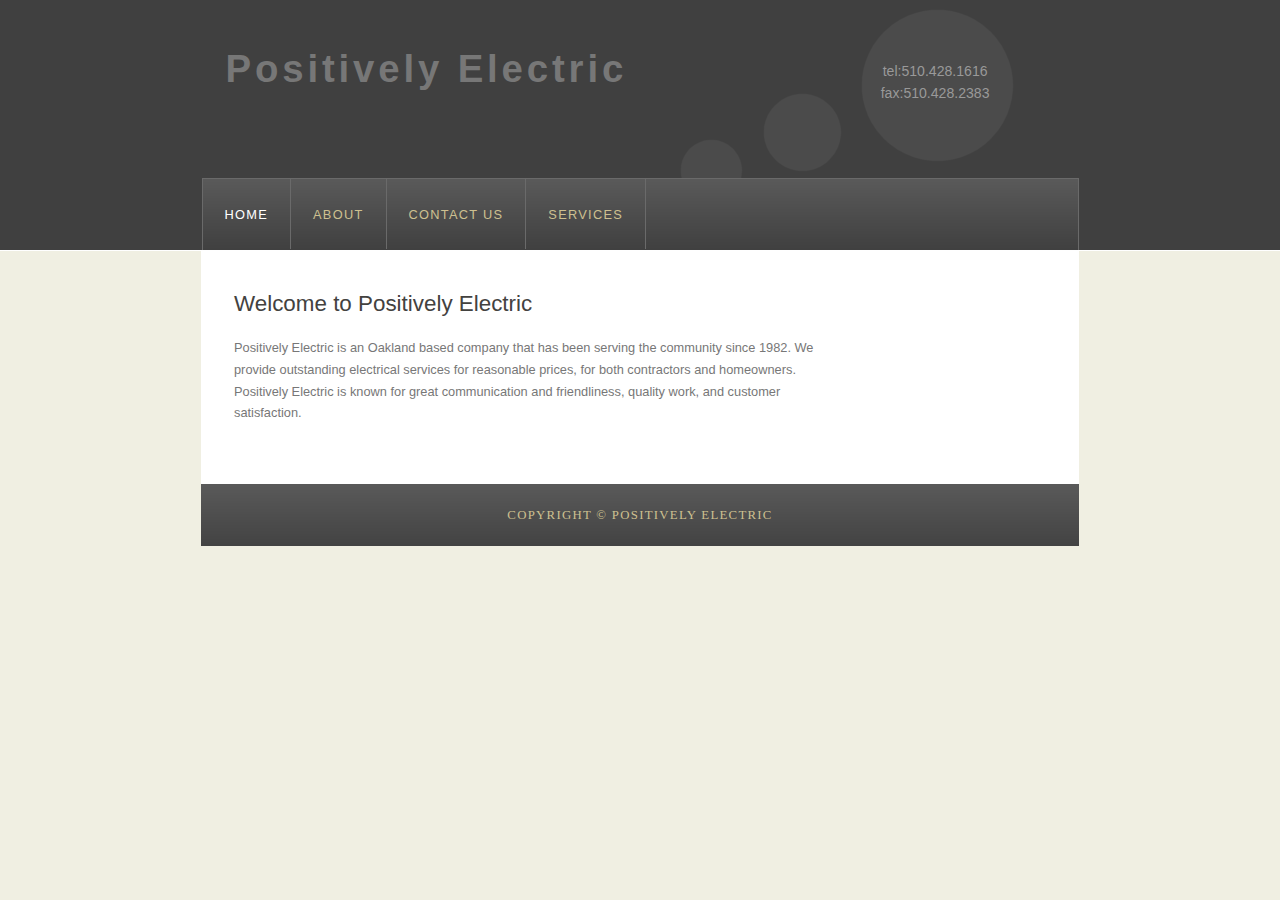
<file: index.html>
<!DOCTYPE HTML>
<html>

  <head>
  
    <title>Positively Electric</title>
  
    <meta name="positively electric" content="bay area electrical contractor" />
  
    <meta name="electrical" content="lights, rewire, electrical, berkeley, oakland, richmond, pittsburg, antioch, remodel, fire, repair" />
  
    <meta http-equiv="content-type" content="text/html; charset=windows-1252" />
  
    
    <link rel="stylesheet" type="text/css" href="stylesheets/styles.css" />
    
    <link rel="shortcut icon" type="image/ico" href="favicon_2_.ico">
    
    
  </head>
  
  <body>
    
    <div id="main">
  	
      <div id="header">
  <div id="logo">
    <div id="logo_text">
      <h1>
        <a href="index.html">
          <div><strong>Positively Electric</strong></div>
        </a>
      </h1>
      <h2></h2>
    </div>
    <div id="contact_details">
      <p>tel:510.428.1616 </p>
      <p>fax:510.428.2383 </p>
    </div>
  </div>
  <div id="menubar">
    <ul id="menu">
  <li class="selected">
    <a href="home.html">Home</a>
  </li>
  
  <li class="">
    <a href="about.html">About</a>
  </li>
  
  <li class="">
    <a href="contact.html">Contact Us</a>
  </li>
  
  <li class="">
    <a href="services.html">Services</a>
  </li>
</ul>
  </div>
</div>
      	
      <div id="site_content">
      	<div id="content">
  <h1>Welcome to Positively Electric</h1>
  <p>Positively Electric is an Oakland based company that has been serving the community since 1982. We provide outstanding electrical services for reasonable prices, for both contractors and homeowners. Positively Electric is known for great communication and friendliness, quality work, and customer satisfaction.</p>
  <p>
  
  
  
  
  
  
  
  
  
  
  
  
  
  
  
  
  
  
  
  
  
  
  
  
  
  
  
  
  
  
  
  
  
  
  
  
  
  
 
  
  </p>
</div> 
      </div>
      
      <div id="footer">
      Copyright &copy; Positively Electric</div>
</div>
      
    </div>
    
  </body>
  
</html
</file>
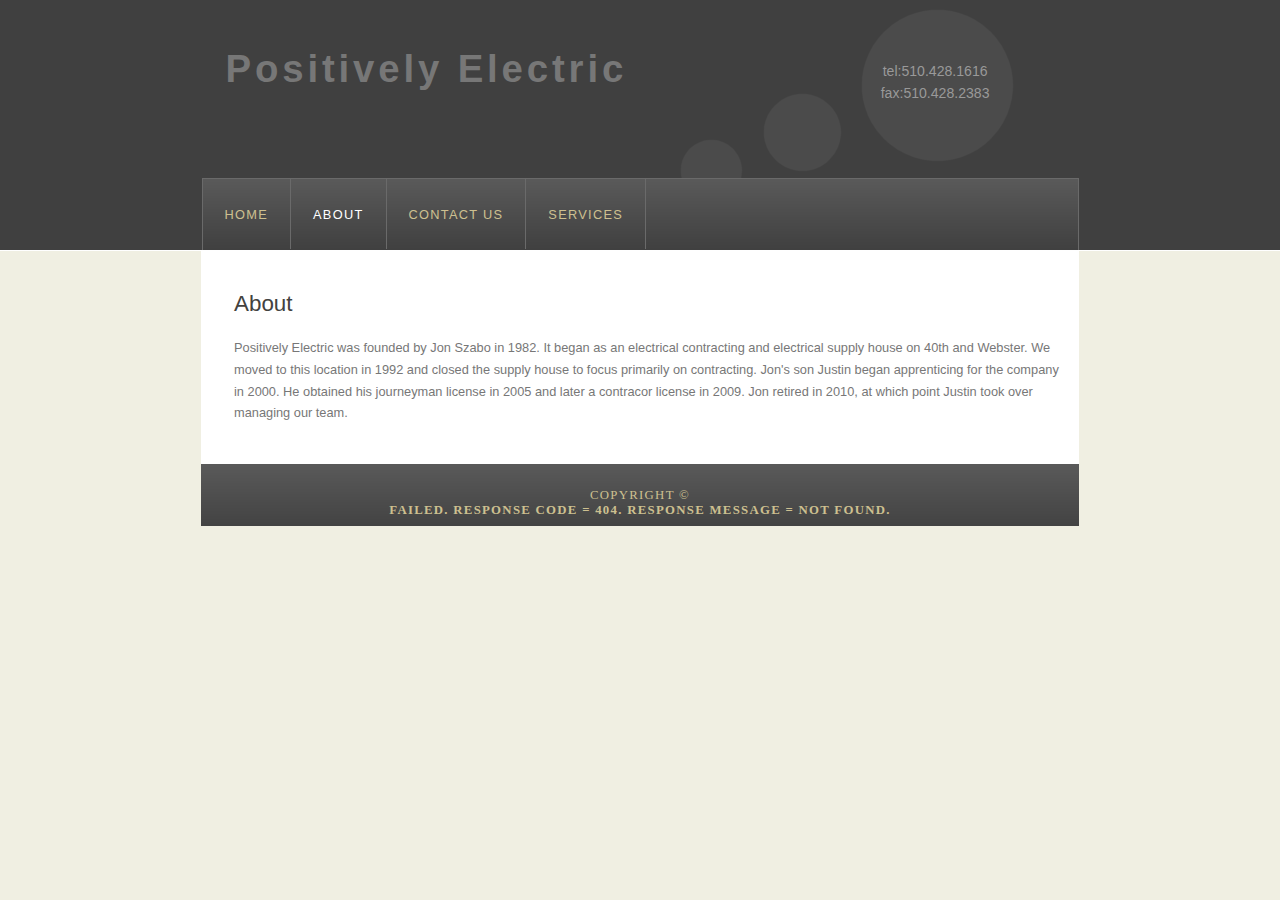
<file: about.html>
<!DOCTYPE HTML>
<html>

  <head>
  
    <title>About</title>
  
    <meta name="positively electric" content="bay area electrical contractor" />
  
    <meta name="electrical" content="lights, rewire, electrical, berkeley, oakland, richmond, pittsburg, antioch, remodel, fire, repair" />
  
    <meta http-equiv="content-type" content="text/html; charset=windows-1252" />
  
    
    <link rel="stylesheet" type="text/css" href="stylesheets/styles.css" />
    
    <link rel="shortcut icon" type="image/ico" href="favicon_2_.ico">
    
    
  </head>
  
  <body>
    
    <div id="main">
  	
      <div id="header">
  <div id="logo">
    <div id="logo_text">
      <h1>
        <a href="index.html">
          <div><strong>Positively Electric</strong></div>
        </a>
      </h1>
      <h2></h2>
    </div>
    <div id="contact_details">
      <p>tel:510.428.1616 </p>
      <p>fax:510.428.2383 </p>
    </div>
  </div>
  <div id="menubar">
    <ul id="menu">
  <li class="">
    <a href="home.html">Home</a>
  </li>
  
  <li class="selected">
    <a href="about.html">About</a>
  </li>
  
  <li class="">
    <a href="contact.html">Contact Us</a>
  </li>
  
  <li class="">
    <a href="services.html">Services</a>
  </li>
</ul>
  </div>
</div>
      	
      <div id="site_content">
      	<h1>About</h1>
<p>Positively Electric was founded by Jon Szabo in 1982. It began as an electrical contracting and electrical supply house on 40th and Webster. We moved to this location in 1992 and closed the supply house to focus primarily on contracting. Jon's son Justin began apprenticing for the company in 2000. He obtained his journeyman license in 2005 and later a contracor license in 2009. Jon retired in 2010, at which point Justin took over managing our team. </p>
      </div>
      
      <div id="footer">
      Copyright &copy; <div><strong>Failed.  Response code = 404.  Response message = Not Found.</strong></div>
</div>
      
    </div>
    
  </body>
  
</html
</file>
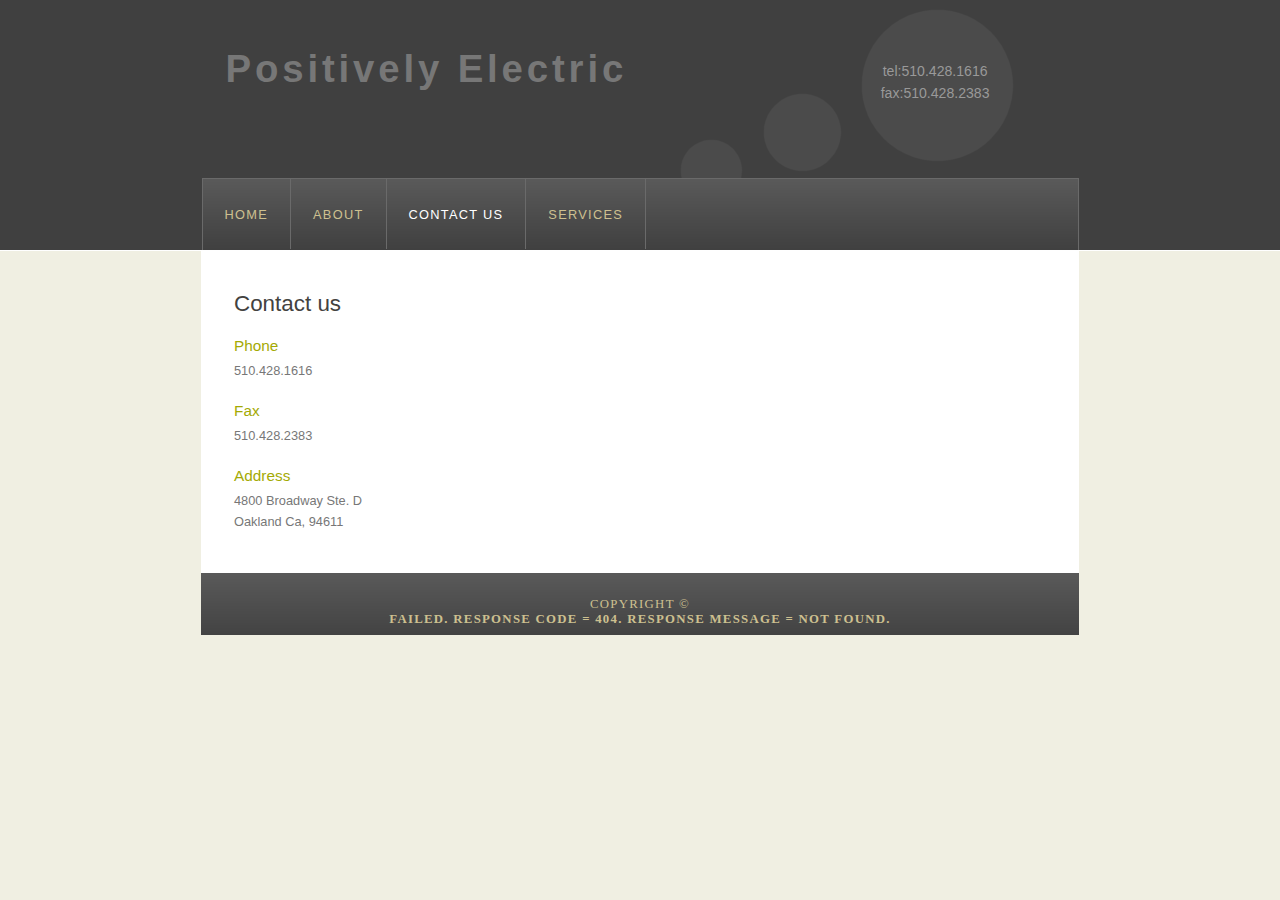
<file: contact.html>
<!DOCTYPE HTML>
<html>

  <head>
  
    <title>Contact Us</title>
  
    <meta name="positively electric" content="bay area electrical contractor" />
  
    <meta name="electrical" content="lights, rewire, electrical, berkeley, oakland, richmond, pittsburg, antioch, remodel, fire, repair" />
  
    <meta http-equiv="content-type" content="text/html; charset=windows-1252" />
  
    
    <link rel="stylesheet" type="text/css" href="stylesheets/styles.css" />
    
    <link rel="shortcut icon" type="image/ico" href="favicon_2_.ico">
    
    
  </head>
  
  <body>
    
    <div id="main">
  	
      <div id="header">
  <div id="logo">
    <div id="logo_text">
      <h1>
        <a href="index.html">
          <div><strong>Positively Electric</strong></div>
        </a>
      </h1>
      <h2></h2>
    </div>
    <div id="contact_details">
      <p>tel:510.428.1616 </p>
      <p>fax:510.428.2383 </p>
    </div>
  </div>
  <div id="menubar">
    <ul id="menu">
  <li class="">
    <a href="home.html">Home</a>
  </li>
  
  <li class="">
    <a href="about.html">About</a>
  </li>
  
  <li class="selected">
    <a href="contact.html">Contact Us</a>
  </li>
  
  <li class="">
    <a href="services.html">Services</a>
  </li>
</ul>
  </div>
</div>
      	
      <div id="site_content">
      	<h1>Contact us</h1>

<h4>Phone</h4>
<p>
  510.428.1616
</p>


<h4>Fax</h4>
<p>
  510.428.2383
</p>

<h4>Address</h4>
<p>
  4800 Broadway Ste. D<br>
  Oakland Ca, 94611
</p>

      </div>
      
      <div id="footer">
      Copyright &copy; <div><strong>Failed.  Response code = 404.  Response message = Not Found.</strong></div>
</div>
      
    </div>
    
  </body>
  
</html
</file>
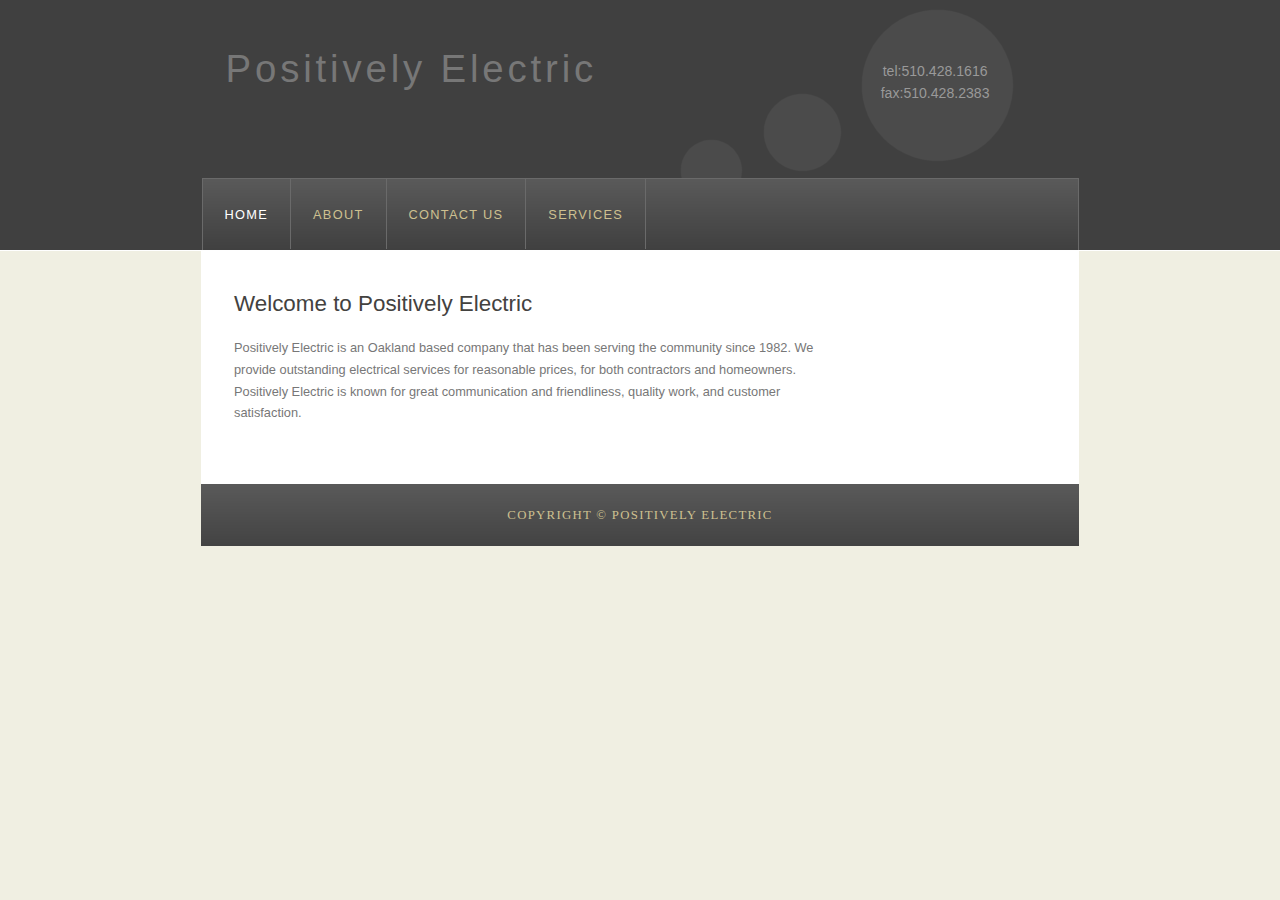
<file: home.html>
<!DOCTYPE HTML>
<html>

  <head>
  
    <title>Positively Electric</title>
  
    <meta name="positively electric" content="bay area electrical contractor" />
  
    <meta name="electrical" content="lights, rewire, electrical, berkeley, oakland, richmond, pittsburg, antioch, remodel, fire, repair" />
  
    <meta http-equiv="content-type" content="text/html; charset=windows-1252" />
  
    
    <link rel="stylesheet" type="text/css" href="stylesheets/styles.css" />
    
    <link rel="shortcut icon" type="image/ico" href="favicon_2_.ico">
    
    
  </head>
  
  <body>
    
    <div id="main">
  	
      <div id="header">
  <div id="logo">
    <div id="logo_text">
      <h1>
        <a href="index.html">
          Positively Electric
        </a>
      </h1>
      <h2></h2>
    </div>
    <div id="contact_details">
      <p>tel:510.428.1616 </p>
      <p>fax:510.428.2383 </p>
    </div>
  </div>
  <div id="menubar">
    <ul id="menu">
  <li class="selected">
    <a href="home.html">Home</a>
  </li>
  
  <li class="">
    <a href="about.html">About</a>
  </li>
  
  <li class="">
    <a href="contact.html">Contact Us</a>
  </li>
  
  <li class="">
    <a href="services.html">Services</a>
  </li>
</ul>
  </div>
</div>
      	
      <div id="site_content">
      	<div id="content">
  <h1>Welcome to Positively Electric</h1>
  <p>Positively Electric is an Oakland based company that has been serving the community since 1982. We provide outstanding electrical services for reasonable prices, for both contractors and homeowners. Positively Electric is known for great communication and friendliness, quality work, and customer satisfaction.</p>
  <p>
  
  
  
  
  
  
  
  
  
  
  
  
  
  
  
  
  
  
  
  
  
  
  
  
  
  
  
  
  
  
  
  
  
  
  
  
  
  
 
  
  </p>
</div> 
      </div>
      
      <div id="footer">
      Copyright &copy; Positively Electric
</div>
      
    </div>
    
  </body>
  
</html
</file>
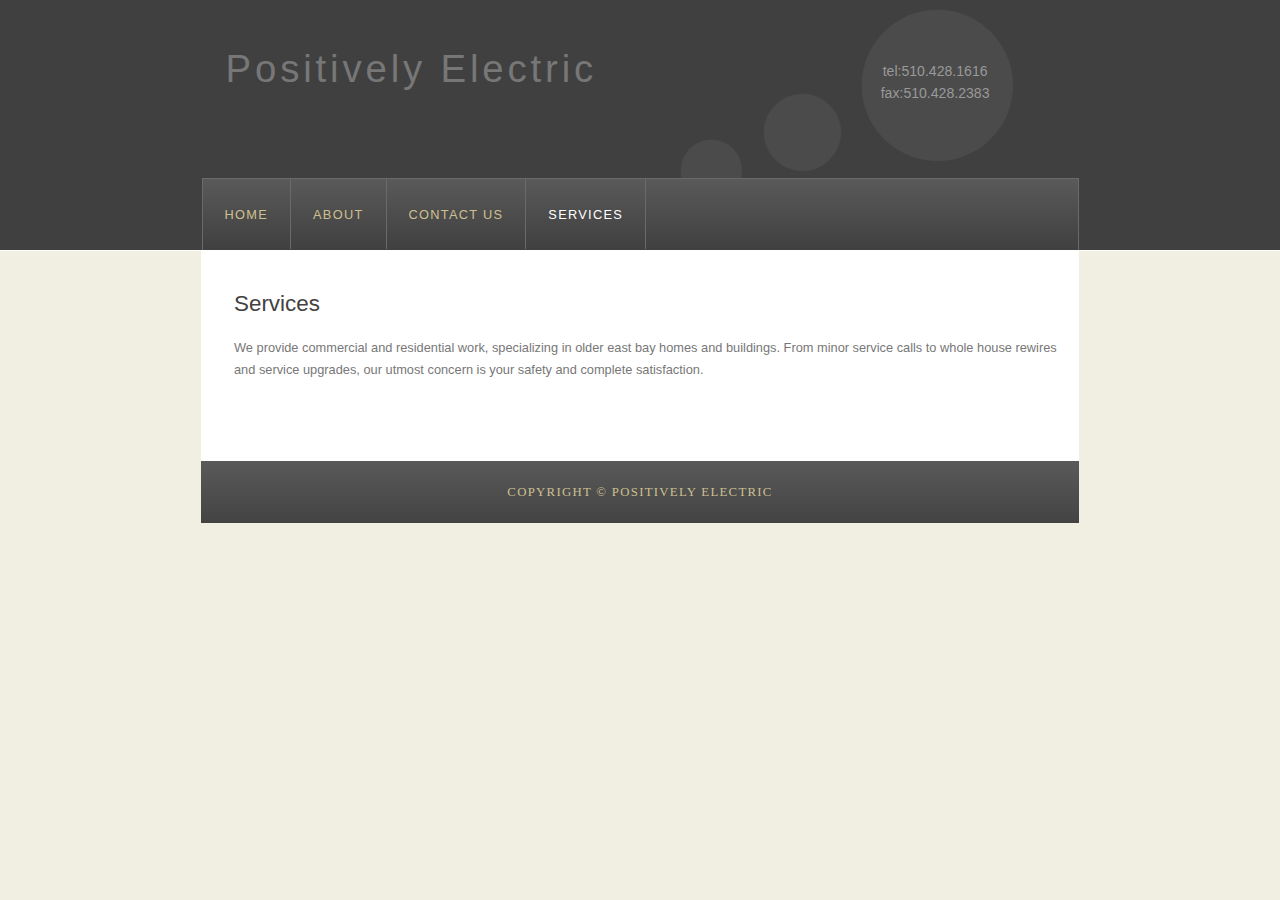
<file: services.html>
<!DOCTYPE HTML>
<html>

  <head>
  
    <title>Services</title>
  
    <meta name="positively electric" content="bay area electrical contractor" />
  
    <meta name="electrical" content="lights, rewire, electrical, berkeley, oakland, richmond, pittsburg, antioch, remodel, fire, repair" />
  
    <meta http-equiv="content-type" content="text/html; charset=windows-1252" />
  
    
    <link rel="stylesheet" type="text/css" href="stylesheets/styles.css" />
    
    <link rel="shortcut icon" type="image/ico" href="favicon_2_.ico">
    
    
  </head>
  
  <body>
    
    <div id="main">
  	
      <div id="header">
  <div id="logo">
    <div id="logo_text">
      <h1>
        <a href="index.html">
          Positively Electric
        </a>
      </h1>
      <h2></h2>
    </div>
    <div id="contact_details">
      <p>tel:510.428.1616 </p>
      <p>fax:510.428.2383 </p>
    </div>
  </div>
  <div id="menubar">
    <ul id="menu">
  <li class="">
    <a href="home.html">Home</a>
  </li>
  
  <li class="">
    <a href="about.html">About</a>
  </li>
  
  <li class="">
    <a href="contact.html">Contact Us</a>
  </li>
  
  <li class="selected">
    <a href="services.html">Services</a>
  </li>
</ul>
  </div>
</div>
      	
      <div id="site_content">
      	<h1>Services</h1>
<p>We provide commercial and residential work, specializing in older east bay homes and buildings. From minor service calls to whole house rewires and service upgrades, our utmost concern is your safety and complete satisfaction.</p>

<p></p>
  

<p></p>
  
  












  
  

      </div>
      
      <div id="footer">
      Copyright &copy; Positively Electric
</div>
      
    </div>
    
  </body>
  
</html
</file>
<file: stylesheets/styles.css>
html{ height: 100%;}

*
{ margin: 0;
  padding: 0;}

body
{ font: normal .80em 'trebuchet ms', arial, sans-serif;
  background: #F0EFE2;
  color: #777;}

p
{ padding: 0 0 20px 0;
  line-height: 1.7em;}

img
{ border: 0;}

h1, h2, h3, h4, h5, h6 
{ font: normal 175% 'century gothic', arial, sans-serif;
  color: #43423F;
  margin: 0 0 15px 0;
  padding: 15px 0 5px 0;}

h2
{ font: normal 175% 'century gothic', arial, sans-serif;
  color: #A4AA04;}

h3
{ font: normal 155% 'century gothic', arial, sans-serif;}

h4, h5, h6
{ margin: 0;
  padding: 0 0 5px 0;
  font: normal 120% arial, sans-serif;
  color: #A4AA04;}

h5, h6
{ font: italic 95% arial, sans-serif;
  color: #000;}

h6
{ color: #362C20;}

a, a:hover
{ outline: none;
  text-decoration: underline;
  color: #14CECC;}

a:hover
{ text-decoration: none;}

blockquote
{ margin: 20px 0; 
  padding: 10px 20px 0 20px;
  border: 1px solid #E5E5DB;
  background: #FFF;}

ul
{ margin: 2px 0 22px 17px;}

ul li
{ list-style-type: circle;
  margin: 0 0 6px 0; 
  padding: 0 0 4px 5px;}

ol
{ margin: 8px 0 22px 20px;}

ol li
{ margin: 0 0 11px 0;}

.left
{ float: left;
  width: auto;
  margin-right: 10px;}

.right
{ float: right; 
  width: auto;
  margin-left: 10px;}

.center
{ display: block;
  text-align: center;
  margin: 20px auto;}

#main, #logo, #menubar, #site_content, #footer
{ margin-left: auto; 
  margin-right: auto;}

#header
{ background: #404040;
  border-bottom: 1px solid #FFF;
  height: 250px;}

#logo
{ width: 829px;
  position: relative;
  height: 178px;
  background: url( "../assets/9/12/logo.png" ) no-repeat;}
#logo #logo_text 
{ position: absolute; 
  top: 25px;
  left: 0;}

#logo h1, #logo h2
{ font: normal 300% 'century gothic', arial, sans-serif;
  border-bottom: 0;
  text-transform: none;
  margin: 0;}

#logo_text h1, #logo_text h1 a, #logo_text h1 a:hover 
{ padding: 22px 0 0 0;
  color: #777;
  letter-spacing: 0.1em;
  text-decoration: none;}

#logo_text h1 a .logo_colour
{ color: #999;}

#logo_text h2
{ font-size: 100%;
  padding: 4px 0 0 0;
  color: #CDC090;}

#logo #contact_details
{ position: absolute; 
  top: 60px;
  right: 65px;}

#logo #contact_details p
{ text-align: center;
  padding: 0;
  line-height: 22px;
  font-size: 110%;
  color: #999;}

#menubar
{ width: 875px;
  height: 71px;
  padding: 0px 0 0 0px;
  border: 1px solid #6A6A6A;
  border-bottom: 0;
  background: #555 url( "../assets/9/9/menu.png" ) repeat-x;} 
ul#menu
{ float: left;
  margin: 0; 
  padding: 0;}

ul#menu li
{ float: left;
  margin: 0px 0 0 0;
  padding: 0px 0 0 0px;
  list-style: none;}

ul#menu li a
{ letter-spacing: 0.1em;
  font: normal 100% 'trebuchet ms', arial;
  display: block; 
  float: left; 
  height: 38px;
  padding: 28px 22px 4px 22px;
  text-align: center;
  color: #CDC090;
  text-transform: uppercase;
  text-decoration: none;
  border-right: 1px solid #6A6A6A;
  background: transparent;} 

ul#menu li a:hover, ul#menu li.selected a, ul#menu li.selected a:hover
{ color: #FFF;}

#site_content
{ width: 825px;
  overflow: hidden;
  margin: 0 auto 0 auto;
  padding: 25px 20px 20px 33px;
  background: #fff;
}
.sidebar
{ float: right;
  width: 190px;
  padding: 0 15px 20px 15px;}

.sidebar ul
{ width: 178px; 
  padding: 4px 0 0 0; 
  margin: 4px 0 30px 0;}

.sidebar li
{ list-style: none; 
  padding: 0 0 7px 0; }

.sidebar li a, .sidebar li a:hover
{ padding: 0 0 0 35px;
  display: block;
  background: transparent url( "../assets/9/10/link.png" ) no-repeat left center;} 
.sidebar li a.selected
{ color: #444;} 

#content
{ text-align: left;
  width: 590px;
  padding: 0;}

#content ul
{ margin: 2px 0 22px 0px;}

#content ul li
{ list-style-type: none;
  background: url( "../assets/9/6/bullet.png" ) no-repeat;
  margin: 0 0 6px 0; 
  padding: 0 0 4px 25px;
  line-height: 1.5em;}

#footer
{ width: 878px;
  font: normal 100% "lucida sans unicode";
  height: 33px;
  padding: 24px 0 5px 0;
  text-align: center; 
  background: #555 url( "../assets/9/9/menu.png" ) repeat-x;
  color: #CDC090;
  text-transform: uppercase;
  letter-spacing: 0.1em;}

#footer a
{ color: #FFF;
  text-decoration: none;}

#footer a:hover
{ color: #CDC090;
  text-decoration: none;}

.search
{ color: #5D5D5D; 
  border: 1px solid #BBB; 
  width: 134px; 
  padding: 4px; 
  font: 100% arial, sans-serif;}

.form_settings
{ margin: 15px 0 0 0;}

.form_settings p
{ padding: 0 0 4px 0;}

.form_settings span
{ float: left; 
  width: 200px; 
  text-align: left;}
  
.form_settings input, .form_settings textarea
{ padding: 5px; 
  width: 299px; 
  font: 100% arial; 
  border: 1px solid #E5E5DB; 
  background: #FFF; 
  color: #47433F;}
  
.form_settings .submit
{ font: 100% arial; 
  border: 1px solid; 
  width: 99px; 
  margin: 0 0 0 212px; 
  height: 33px;
  padding: 2px 0 3px 0;
  cursor: pointer; 
  background: #3B3B3B; 
  color: #FFF;}

.form_settings textarea, .form_settings select
{ font: 100% arial; 
  width: 299px;}

.form_settings select
{ width: 310px;}

.form_settings .checkbox
{ margin: 4px 0; 
  padding: 0; 
  width: 14px;
  border: 0;
  background: none;}

.separator
{ width: 100%;
  height: 0;
  border-top: 1px solid #D9D5CF;
  border-bottom: 1px solid #FFF;
  margin: 0 0 20px 0;}
  
table
{ margin: 10px 0 30px 0;}

table tr th, table tr td
{ background: #3B3B3B;
  color: #FFF;
  padding: 7px 4px;
  text-align: left;}
  
table tr td
{ background: #F4F4EE;
  color: #47433F;
  border-top: 1px solid #FFF;}
</file>
